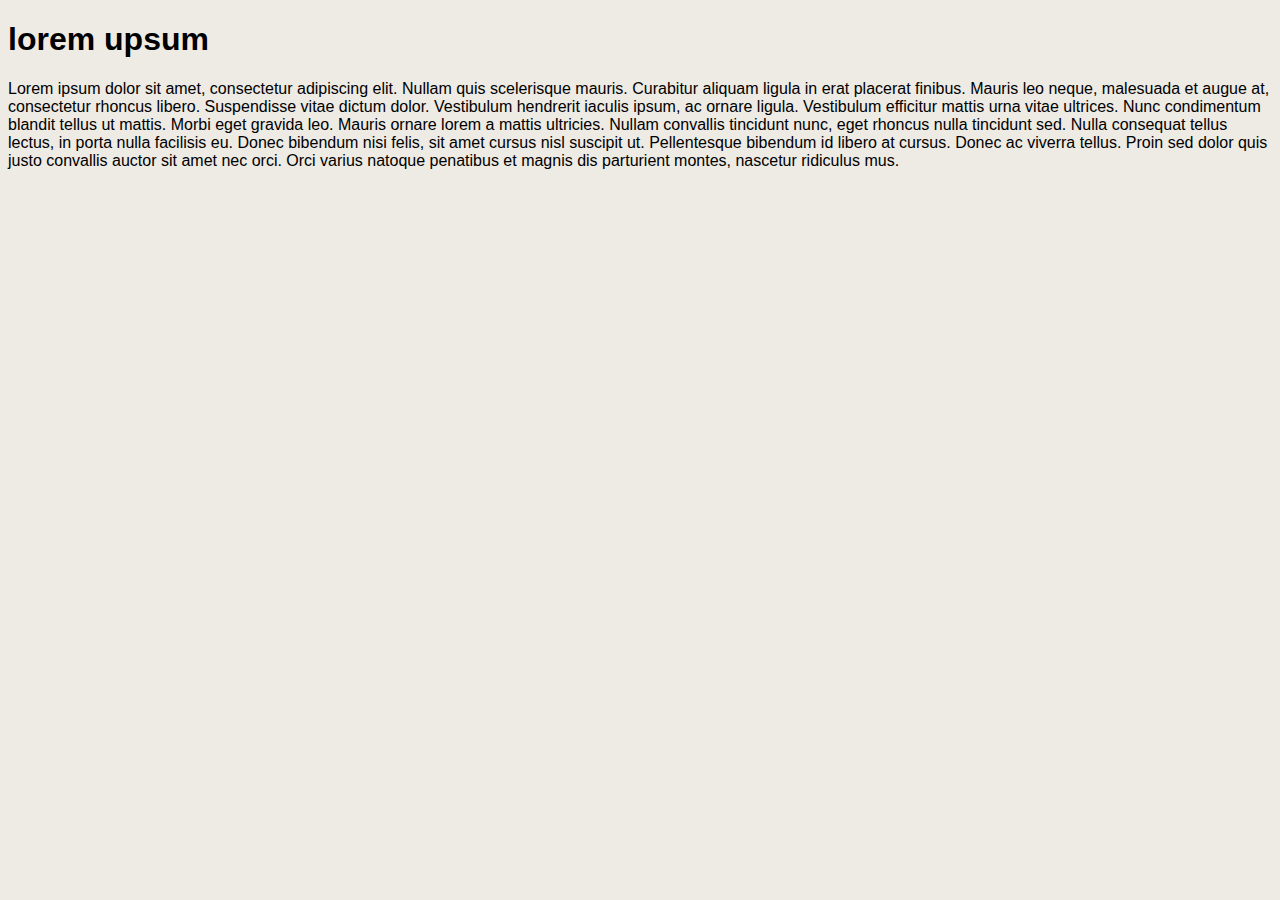
<file: index.html>
<!DOCTYPE html>
<html lang="en">
<head>
    <meta charset="UTF-8">
    <meta http-equiv="X-UA-Compatible" content="IE=edge">
    <meta name="viewport" content="width=device-width, initial-scale=1.0">
    <meta name="description" content="Acheter de jeux de notre grande sélection. Jouer à la demande.">
    <title>jeux en demande</title>
    <link rel="stylesheet" href="style.css">
</head>
<body>
<h1>lorem upsum</h1>
<p>Lorem ipsum dolor sit amet, consectetur adipiscing elit. Nullam quis scelerisque mauris. Curabitur aliquam ligula in erat placerat finibus. Mauris leo neque, malesuada et augue at, consectetur rhoncus libero. Suspendisse vitae dictum dolor. Vestibulum hendrerit iaculis ipsum, ac ornare ligula. Vestibulum efficitur mattis urna vitae ultrices. Nunc condimentum blandit tellus ut mattis. Morbi eget gravida leo. Mauris ornare lorem a mattis ultricies. Nullam convallis tincidunt nunc, eget rhoncus nulla tincidunt sed. Nulla consequat tellus lectus, in porta nulla facilisis eu. Donec bibendum nisi felis, sit amet cursus nisl suscipit ut. Pellentesque bibendum id libero at cursus. Donec ac viverra tellus. Proin sed dolor quis justo convallis auctor sit amet nec orci. Orci varius natoque penatibus et magnis dis parturient montes, nascetur ridiculus mus.</p>

    
</body>
</html>
</file>
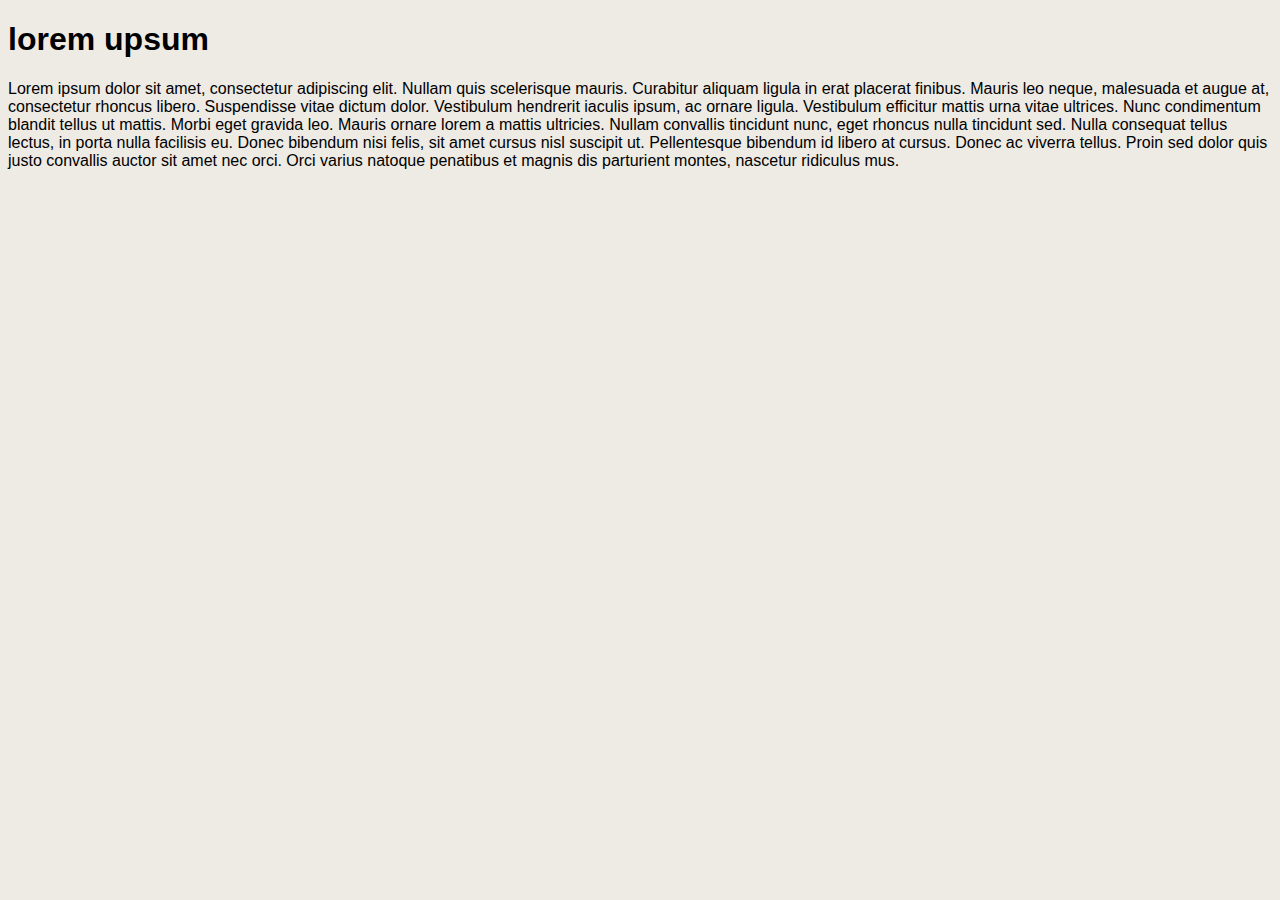
<file: test.html>
<!DOCTYPE html>
<html lang="en">
<head>
    <meta charset="UTF-8">
    <meta http-equiv="X-UA-Compatible" content="IE=edge">
    <meta name="viewport" content="width=device-width, initial-scale=1.0">
    <title>jeux en demande</title>
    <link rel="stylesheet" href="style.css">
</head>
<body>
    <h1>lorem upsum</h1>
<p>Lorem ipsum dolor sit amet, consectetur adipiscing elit. Nullam quis scelerisque mauris. Curabitur aliquam ligula in erat placerat finibus. Mauris leo neque, malesuada et augue at, consectetur rhoncus libero. Suspendisse vitae dictum dolor. Vestibulum hendrerit iaculis ipsum, ac ornare ligula. Vestibulum efficitur mattis urna vitae ultrices. Nunc condimentum blandit tellus ut mattis. Morbi eget gravida leo. Mauris ornare lorem a mattis ultricies. Nullam convallis tincidunt nunc, eget rhoncus nulla tincidunt sed. Nulla consequat tellus lectus, in porta nulla facilisis eu. Donec bibendum nisi felis, sit amet cursus nisl suscipit ut. Pellentesque bibendum id libero at cursus. Donec ac viverra tellus. Proin sed dolor quis justo convallis auctor sit amet nec orci. Orci varius natoque penatibus et magnis dis parturient montes, nascetur ridiculus mus.</p>
</body>
</html>
</file>
<file: style.css>
body{
    box-sizing : border-box;
    font-family: Arial, Helvetica, sans-serif;
    background-color:#eeeae4 ;

}
</file>
